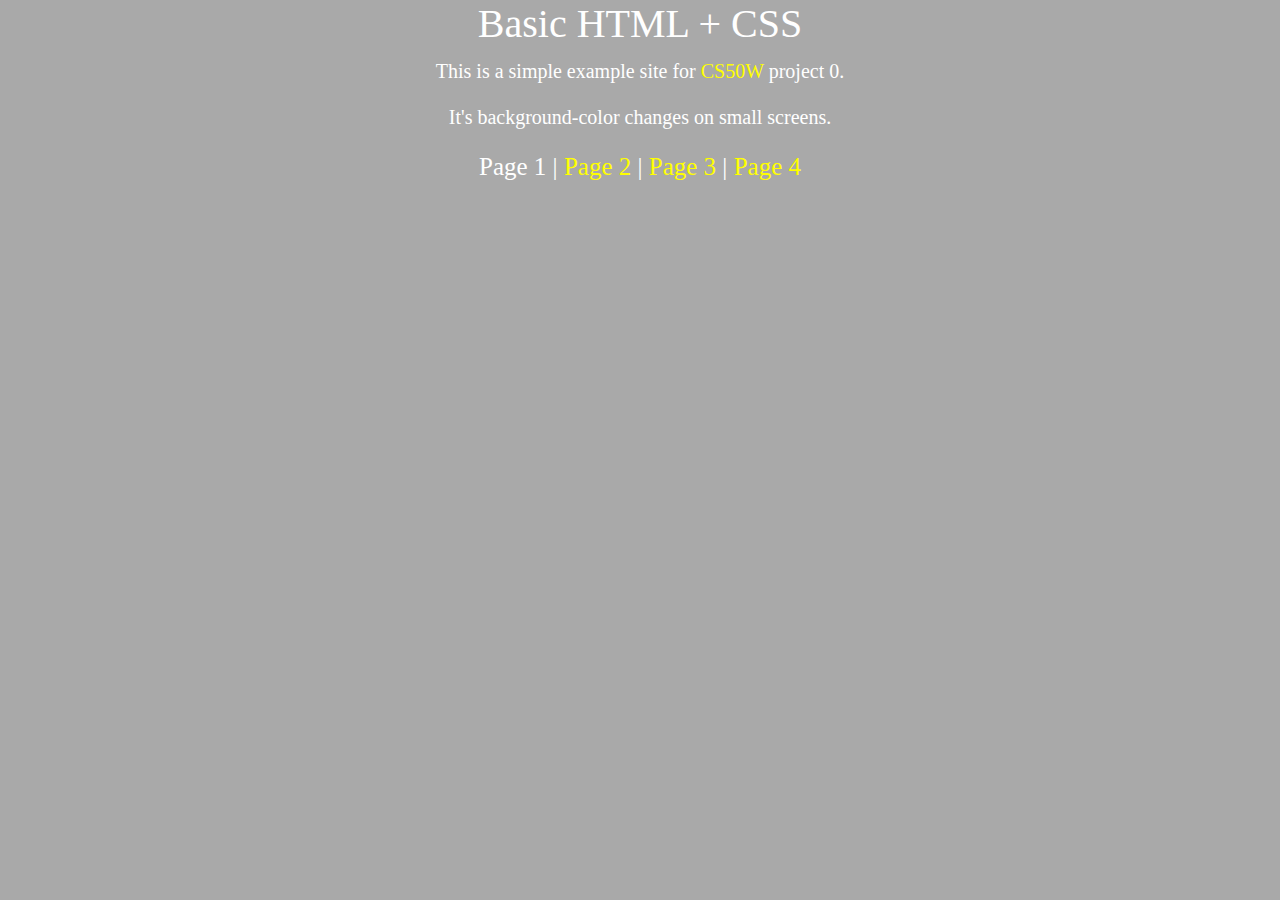
<file: index.html>
<!DOCTYPE html>
<html>
    <head>
        <title>CS50's Web Programming with Python and JavaScript - Project 0</title>
		<link rel="stylesheet" href="https://stackpath.bootstrapcdn.com/bootstrap/4.4.1/css/bootstrap.min.css" integrity="sha384-Vkoo8x4CGsO3+Hhxv8T/Q5PaXtkKtu6ug5TOeNV6gBiFeWPGFN9MuhOf23Q9Ifjh" crossorigin="anonymous">
		<link rel="stylesheet" href="style.css">
    </head>
    <body>
        <h1>Basic HTML + CSS</h1>
		
		<p>This is a simple example site for <a href="https://courses.edx.org/courses/course-v1:HarvardX+CS50W+Web/course/">CS50W</a> project 0.</p>
		
		<p>It's background-color changes on small screens.</p>
		
		<nav>
			Page 1 |
			<a href="page2.html">Page 2</a> | 
			<a href="page3.html">Page 3</a> |
			<a href="page4.html">Page 4</a>
		</nav>
		
    </body>
</html>
</file>
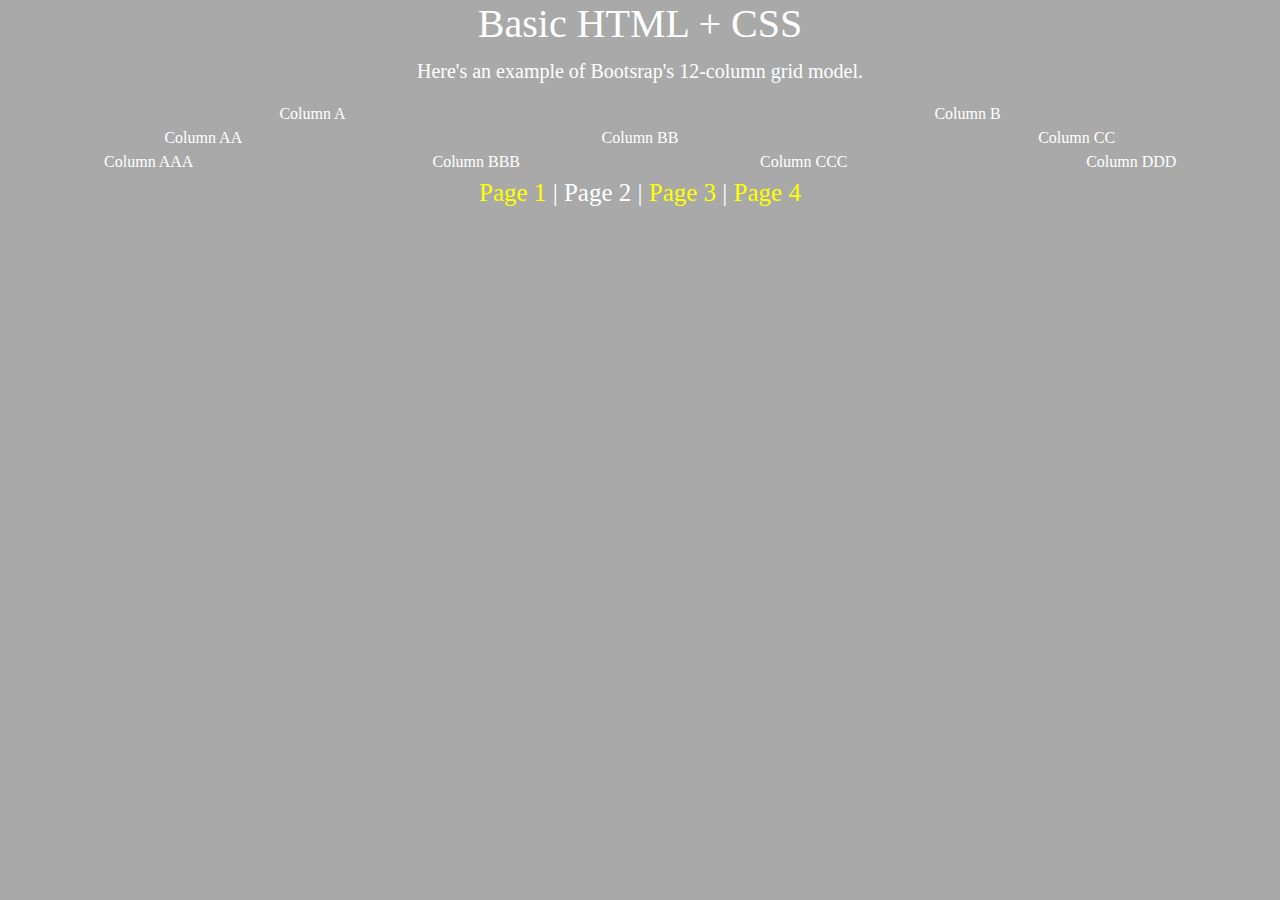
<file: page2.html>
<!DOCTYPE html>
<html>
    <head>
        <title>CS50's Web Programming with Python and JavaScript - Project 0</title>
		<link rel="stylesheet" href="https://stackpath.bootstrapcdn.com/bootstrap/4.4.1/css/bootstrap.min.css" integrity="sha384-Vkoo8x4CGsO3+Hhxv8T/Q5PaXtkKtu6ug5TOeNV6gBiFeWPGFN9MuhOf23Q9Ifjh" crossorigin="anonymous">
		<link rel="stylesheet" href="style.css">
    </head>
    <body>
        <h1>Basic HTML + CSS</h1>

		<p>Here's an example of Bootsrap's 12-column grid model.</p>
		
		<div class="row">
			<div class="col-6">Column A</div>
			<div class="col-6">Column B</div>
		</div>
		
		<div class="row">
			<div class="col-4">Column AA</div>
			<div class="col-4">Column BB</div>
			<div class="col-4">Column CC</div>
		</div>
		
		<div class="row">
			<div class="col-3">Column AAA</div>
			<div class="col-3">Column BBB</div>
			<div class="col-3">Column CCC</div>
			<div class="col-3">Column DDD</div>
		</div>
	
		<nav>
			<a href="index.html">Page 1</a> |
			Page 2 |
			<a href="page3.html">Page 3</a> |
			<a href="page4.html">Page 4</a>
		</nav>
	
    </body>
</html>
</file>
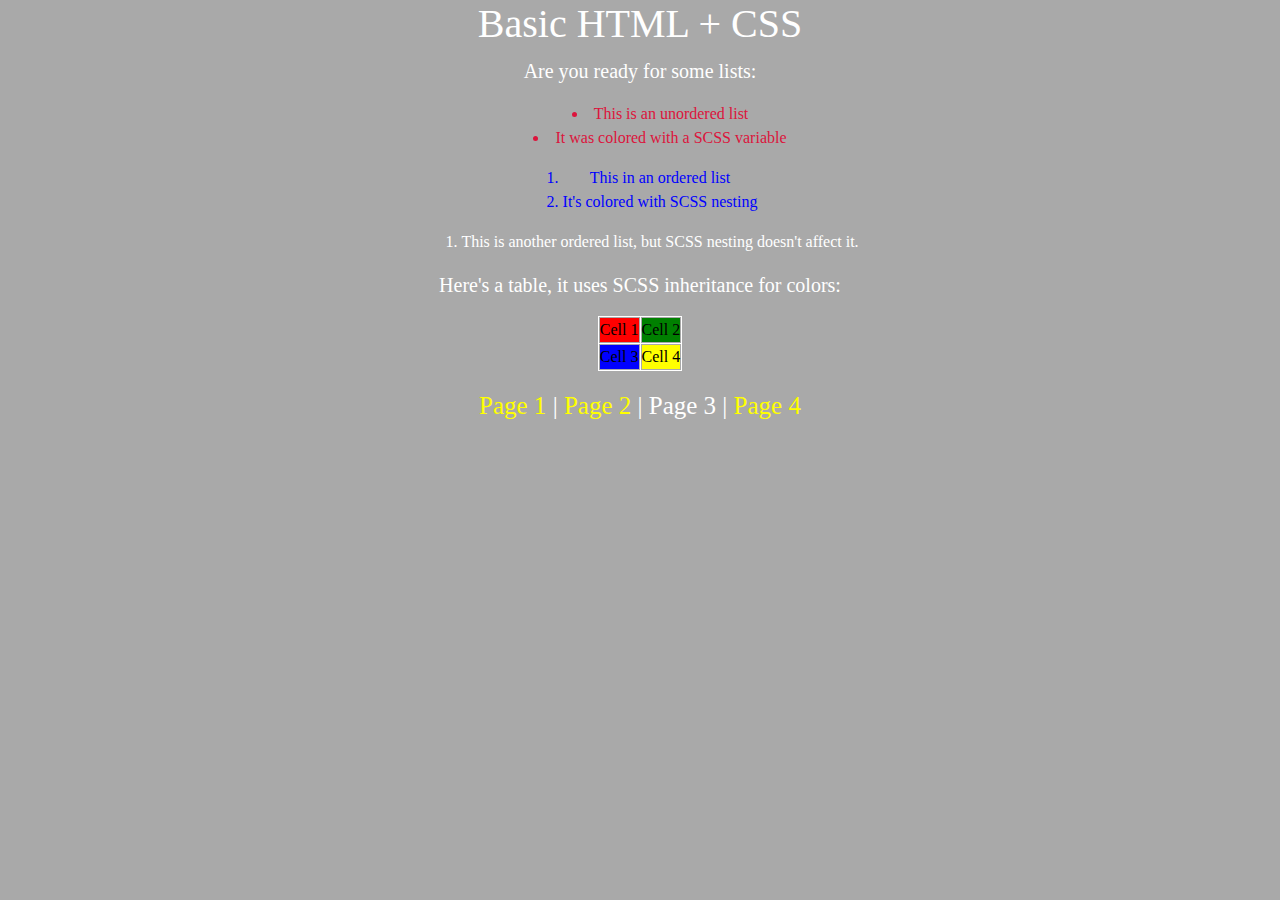
<file: page3.html>
<!DOCTYPE html>
<html>
    <head>
        <title>CS50's Web Programming with Python and JavaScript - Project 0</title>
		<link rel="stylesheet" href="https://stackpath.bootstrapcdn.com/bootstrap/4.4.1/css/bootstrap.min.css" integrity="sha384-Vkoo8x4CGsO3+Hhxv8T/Q5PaXtkKtu6ug5TOeNV6gBiFeWPGFN9MuhOf23Q9Ifjh" crossorigin="anonymous">
		<link rel="stylesheet" href="style.css">
		<link rel="stylesheet" href="scss_variables.css">
    </head>
    <body>
        <h1>Basic HTML + CSS</h1>
		
				
		<p>Are you ready for some lists:</p>
		
		<p>
			<ul>
				<li> This is an unordered list</li>
				<li> It was colored with a SCSS variable</li>
			</ul>
		</p>
		
		<div class="nesting">
			<ol>
				<li> This in an ordered list
				<li> It's colored with SCSS nesting</li>
			</ol>
		</div>
		
		<ol>
			<li> This is another ordered list, but SCSS nesting doesn't affect it.</li>
		</ol>
		
		<p>Here's a table, it uses SCSS inheritance for colors:</p>
		
		<p>
			<table class="center">
				<tr>
					<td><div class="red_cell">Cell 1</div></td>
					<td><div class="green_cell">Cell 2</div></td>
				</tr>
					<td><div class="blue_cell">Cell 3</div></td>
					<td><div class="yellow_cell">Cell 4</div></td>
				<tr>
			</table>
		</p>
		
		<nav>
			<a href="index.html">Page 1</a> |
			<a href="page2.html">Page 2</a> |
			Page 3 |
			<a href="page4.html">Page 4</a>
		</nav>
		
    </body>
</html>
</file>
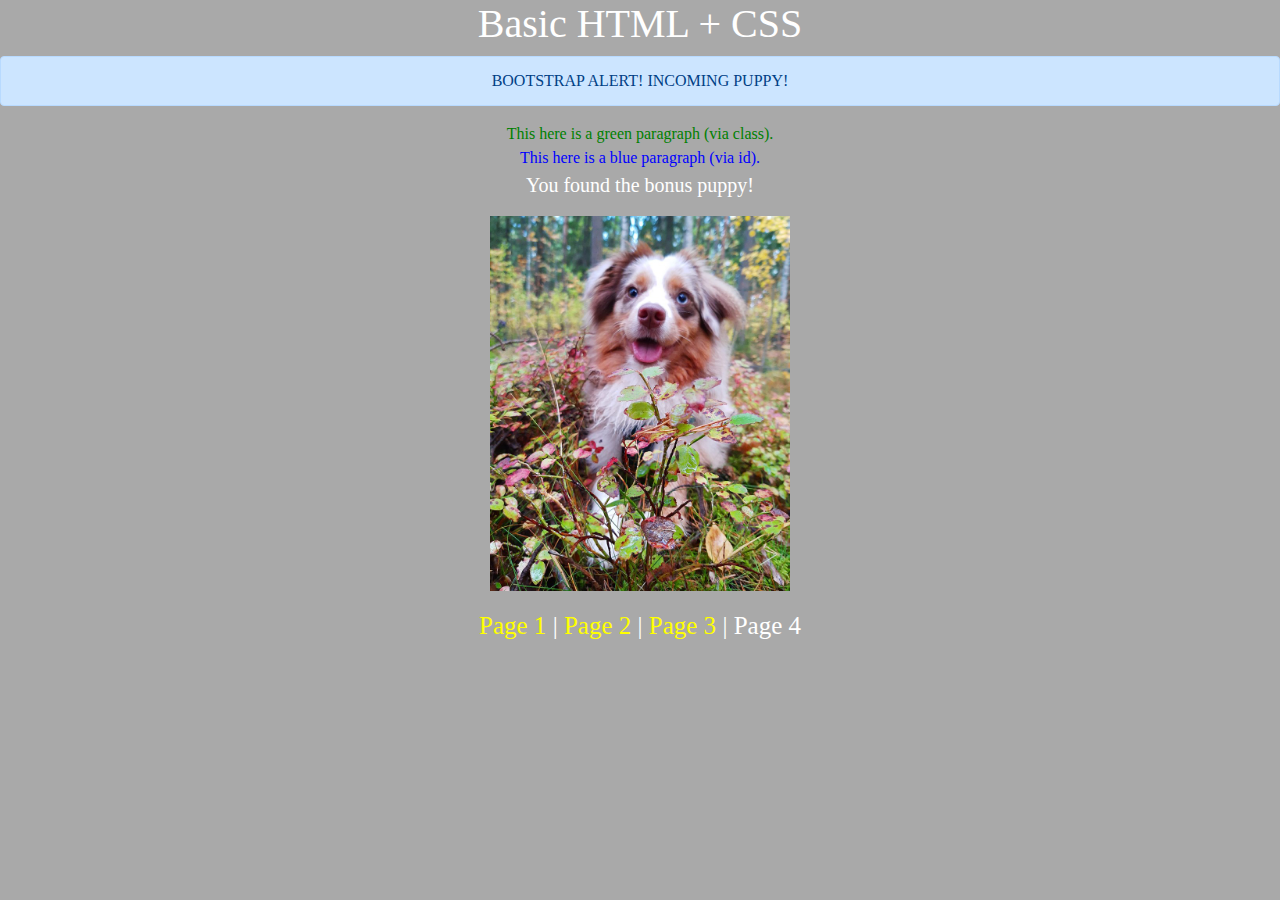
<file: page4.html>
<!DOCTYPE html>
<html>
    <head>
        <title>CS50's Web Programming with Python and JavaScript - Project 0</title>
		<link rel="stylesheet" href="https://stackpath.bootstrapcdn.com/bootstrap/4.4.1/css/bootstrap.min.css" integrity="sha384-Vkoo8x4CGsO3+Hhxv8T/Q5PaXtkKtu6ug5TOeNV6gBiFeWPGFN9MuhOf23Q9Ifjh" crossorigin="anonymous">
		<link rel="stylesheet" href="style.css">
    </head>
    <body>
        <h1>Basic HTML + CSS</h1>
		
		<div class="alert alert-primary" role="alert">
			BOOTSTRAP ALERT! INCOMING PUPPY!
		</div>

		<div class="green">
			This here is a green paragraph (via class).
		</div>
		
		<div id="blue">
			This here is a blue paragraph (via id).
		</div>
		
		<p>You found the bonus puppy!</p>
		
		<p>
			<img src="puppy.jpg" alt="Bonus puppy!" width="300">
		</p>
		
		<nav>
			<a href="index.html">Page 1</a> |
			<a href="page2.html">Page 2</a> |
			<a href="page3.html">Page 3</a> |
		Page 4
		</nav>
		
    </body>
</html>
</file>
<file: style.css>
body {
	font-family: Arial Narrow;
	background-color: black;
	text-align: center;
	color: white;
}

p {
	font-size: 20px;
	text-align: center;
}

.green {
	color: green;
}

#blue {
	color: blue;
}

a {
	color: yellow;
}

ul {
	text-align: center;
	list-style: inside;
}

ol {
	display: inline-block;
	margin-left: auto;
	margin-right: auto;
}
	
table, tr, td {
	border: 1px solid white;
}

table.center {
    margin-left:auto; 
    margin-right:auto;
}

nav {
	font-family: Verdana;
	font-size: 25px;
	text-align: center;
}

@media (min-width: 500px) {
	body {
		background-color: darkgray;
	}
}
</file>
<file: scss_variables.css>
ul {
  color: crimson;
}

.nesting {
  color: green;
}
.nesting ol {
  color: blue;
}

.yellow_cell, .blue_cell, .green_cell, .red_cell {
  font-family: Verdana;
  style: bold;
  font-size: 30;
  color: black;
}

.red_cell {
  background-color: red;
}

.green_cell {
  background-color: green;
}

.blue_cell {
  background-color: blue;
}

.yellow_cell {
  background-color: yellow;
}

/*# sourceMappingURL=scss_variables.css.map */
</file>
